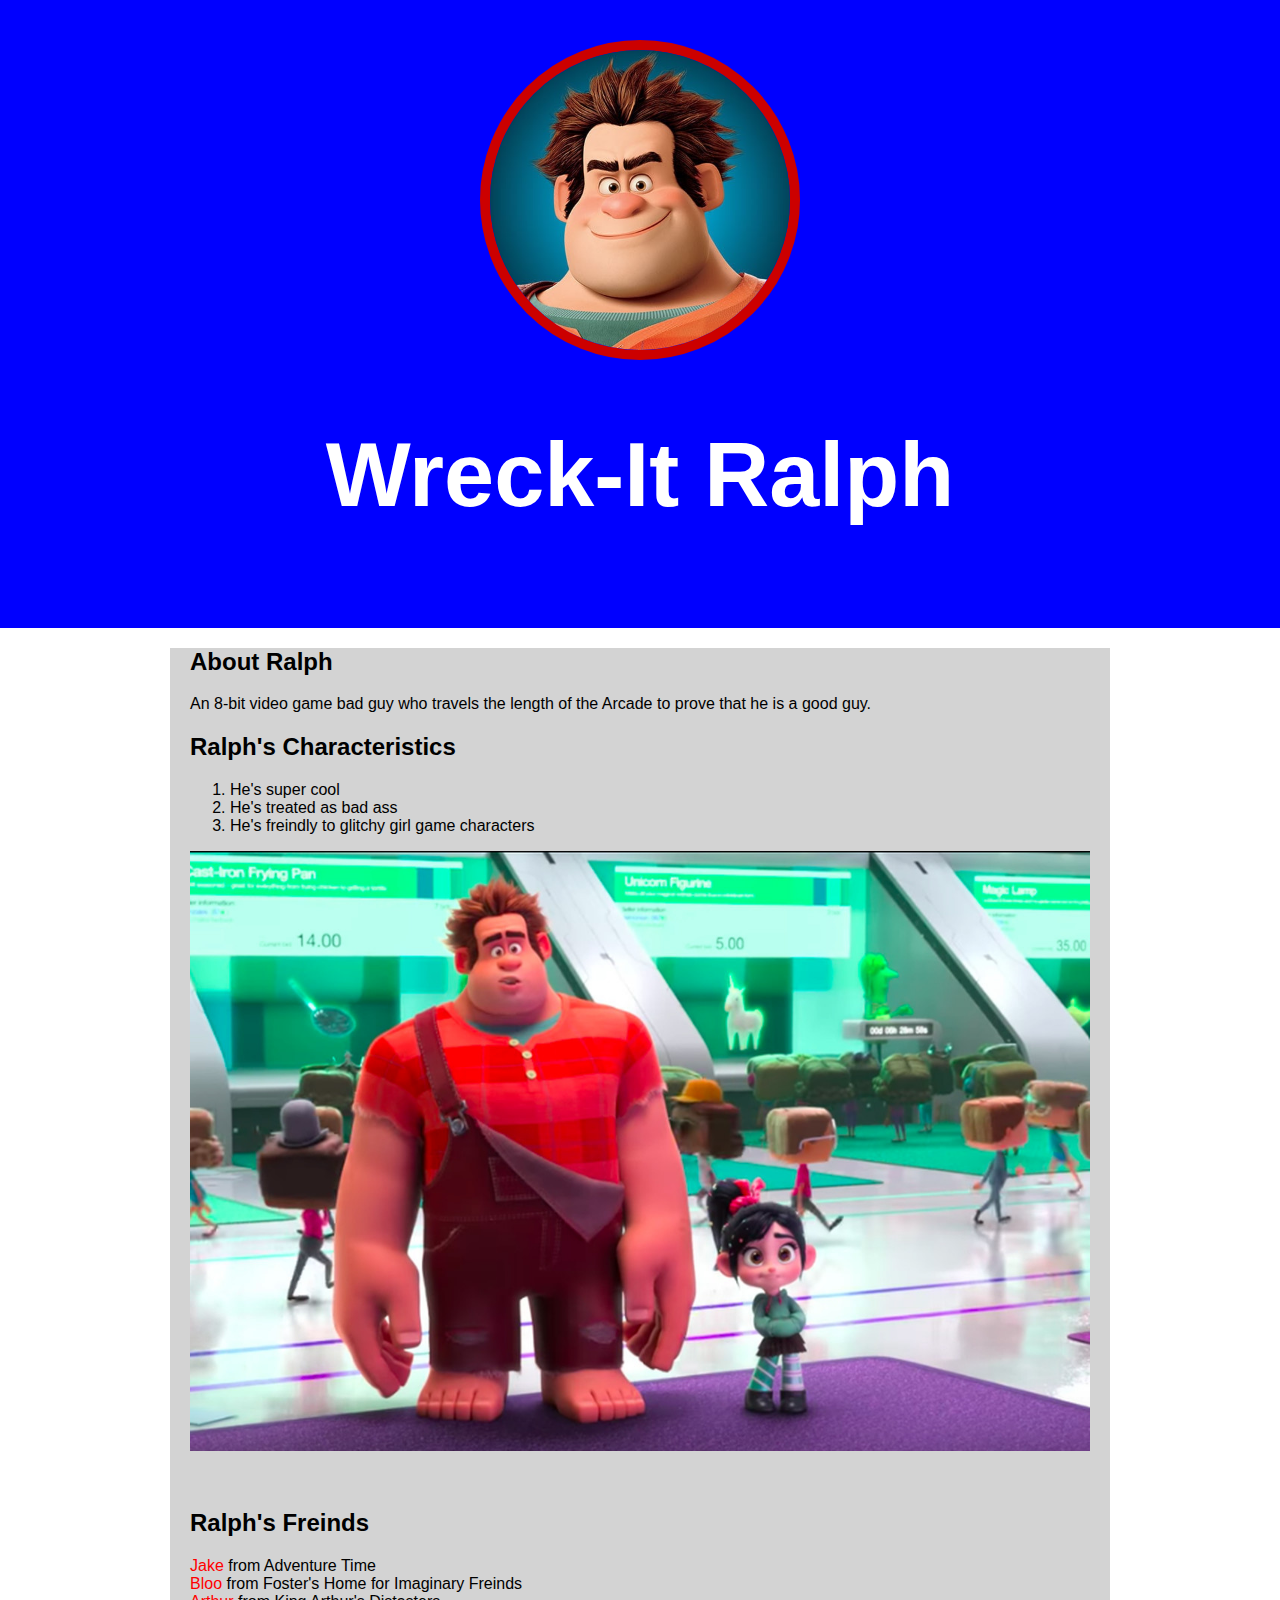
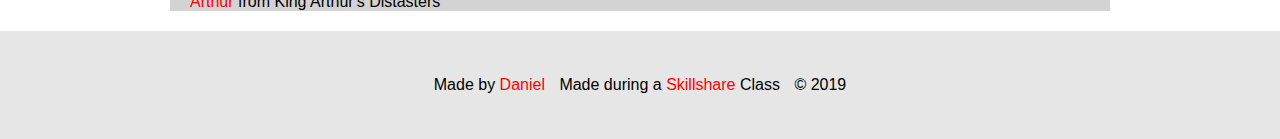
<file: index.html>
<!DOCTYPE html>

<html>

<head>

	<title>Wreck-It Ralph</title>

	<link rel="stylesheet" type="text/css" href="css/hero.css">

</head>

<body>

	<div class="wrapper">

		<header>
			
			<img src="img/profile.jpg">
			<h1>Wreck-It Ralph</h1>

		</header>


		<div class="content">

			<h2>About Ralph</h2>

			<p>An 8-bit video game bad guy who travels the length of the Arcade to prove that he is a good guy.</p>

			<h2>Ralph's Characteristics</h2>

			<ol>
				<li>He's super cool</li>
				<li>He's treated as bad ass</li>
				<li>He's freindly to glitchy girl game characters</li>
			</ol>

			<img class="big-image" src="img/big-image.jpg">
			<p class="caption">This is Ralph in action</p>

			<h2>Ralph's Freinds</h2>
			<ul>
				<li><a href="https://upload.wikimedia.org/wikipedia/en/thumb/d/d0/JaketheDog.png/220px-JaketheDog.png" target="_blank" title="Visit Jake's Page">Jake</a> from Adventure Time</li>
				<li><a href="https://images-na.ssl-images-amazon.com/images/I/31XEeYWV3kL.jpg" target="_blank" title="Visit Bloo's Page">Bloo</a> from Foster's Home for Imaginary Freinds</li>
				<li><a href="http://www.gstatic.com/tv/thumb/tvbanners/416488/p416488_b_v7_aa.jpg" target="_blank" title="Visit Arthurs Page">Arthur</a> from King Arthur's Distasters</li>
			</ul>


		</div>
		
		<footer>
			
			<ul>
				<li>Made by <a href="https://www.youtube.com" target="_blank" title="Visit Daniel's Site">Daniel</a></li>
				<li>Made during a <a href="https://www.skillshare.com" target="_blank" title="Visit Skillshare.com">Skillshare</a> Class</li>
				<li>&copy; 2019</li>
			</ul>

		</footer>

	</div>


</body>

</html>
</file>
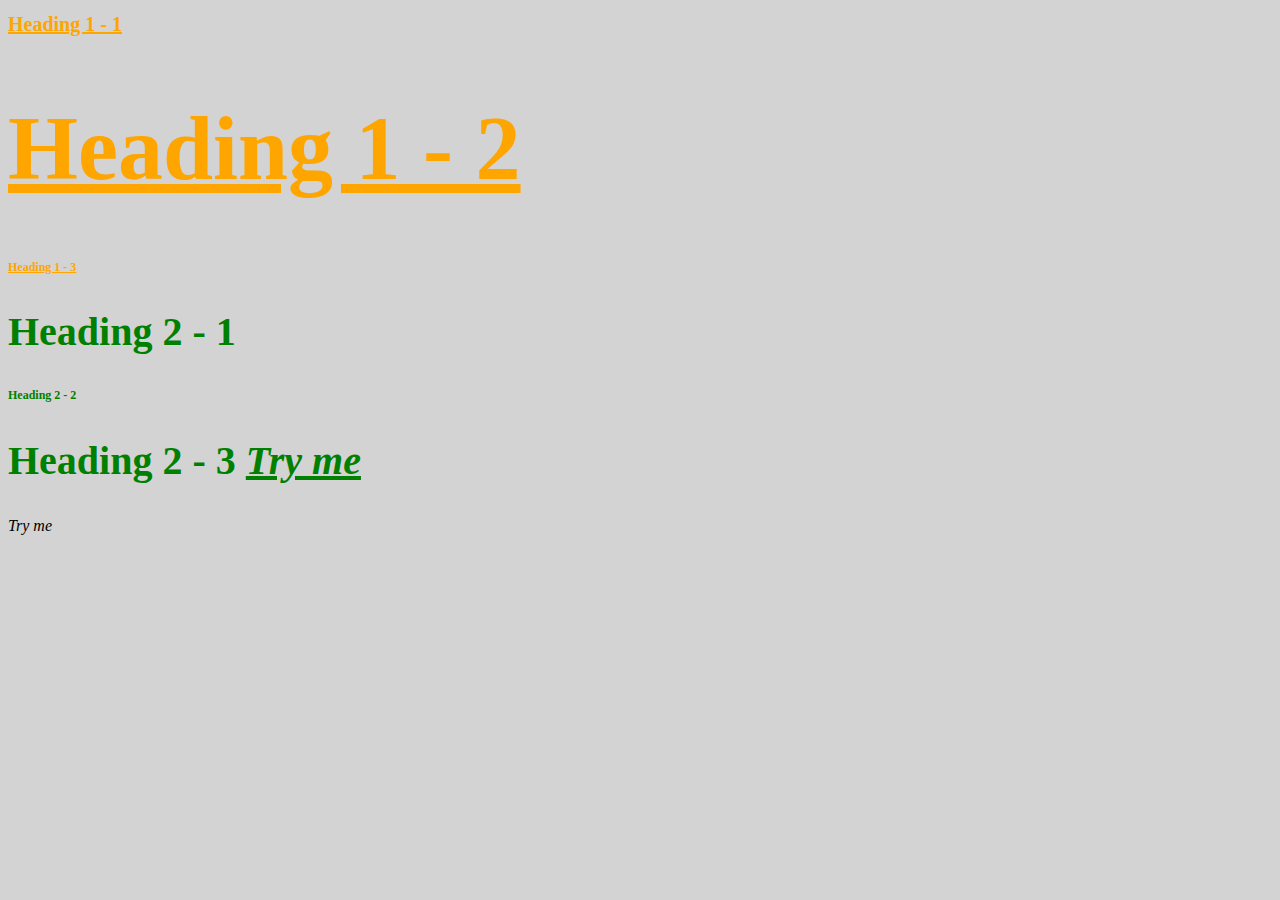
<file: stylish.html>
<!DOCTYPE html>

<html>

	<head>
	
		<title>
			Stylish!
		</title>

		<link rel="stylesheet" type="text/css" href="css/test.css">


	</head>

<body>

	<h1 id="first" class="small" style="font-size: 20px;">Heading 1 - 1</h1>	
	<h1>Heading 1 - 2</h1>
	<h1 class="small">Heading 1 - 3</h1>
	<h2>Heading 2 - 1</h2>
	<h2 class="small">Heading 2 - 2</h2>
	<h2>Heading 2 - 3 <span>Try me</span></h2>

	<span>Try me</span>

</body>


</html>
</file>
<file: css/hero.css>
html, body{
	font-family: Helvetica;
	margin: 0; 
}

header{
	background-color: blue;
	padding: 40px;
	text-align: center;
}

h1{
	font-size: 90px;
	color: white;
}

header img{
	border-radius: 174px;
	width: 300px;
	border: 10px solid #cc0000;
}

.content{
	max-width: 900px;
	margin: 0 auto;
	background-color: lightgrey;
	padding: 0 20px;
}

img.big-image{
	max-width: 100%;
}

p.caption{
	font-size 16px;
	color: lightgrey;
	font-style: italic;

}

ul{
	list-style: none;
	padding: 0;
	margin: 0;
}

a{
	color: red;
	text-decoration: none;
}


footer{
	text-align: center;
	margin-top: 20px;
	padding: 40px 20px;
	background-color: #e6e6e6
}

footer ul li{
	display: inline-block;
	margin: 5px;
}

/*<header>
			
			<img src="img/profile.jpg">
			<h1>Wreck-It Ralph</h1>

	</header>*/
</file>
<file: css/test.css>
body{
	background-color: lightgrey;
}
		
		h1{
			color: orange;
			font-size: 90px;
			text-decoration: underline;
		}

		#first{
			font-size: 150px;
			
		}
			.small{
				font-size: 12px;
		}

		h2{
			color: green;
			font-size: 40px;
		}

		span{
			font-style: italic;
		}

		h2 span{
			text-decoration: underline;
		}


	</style>
</file>
